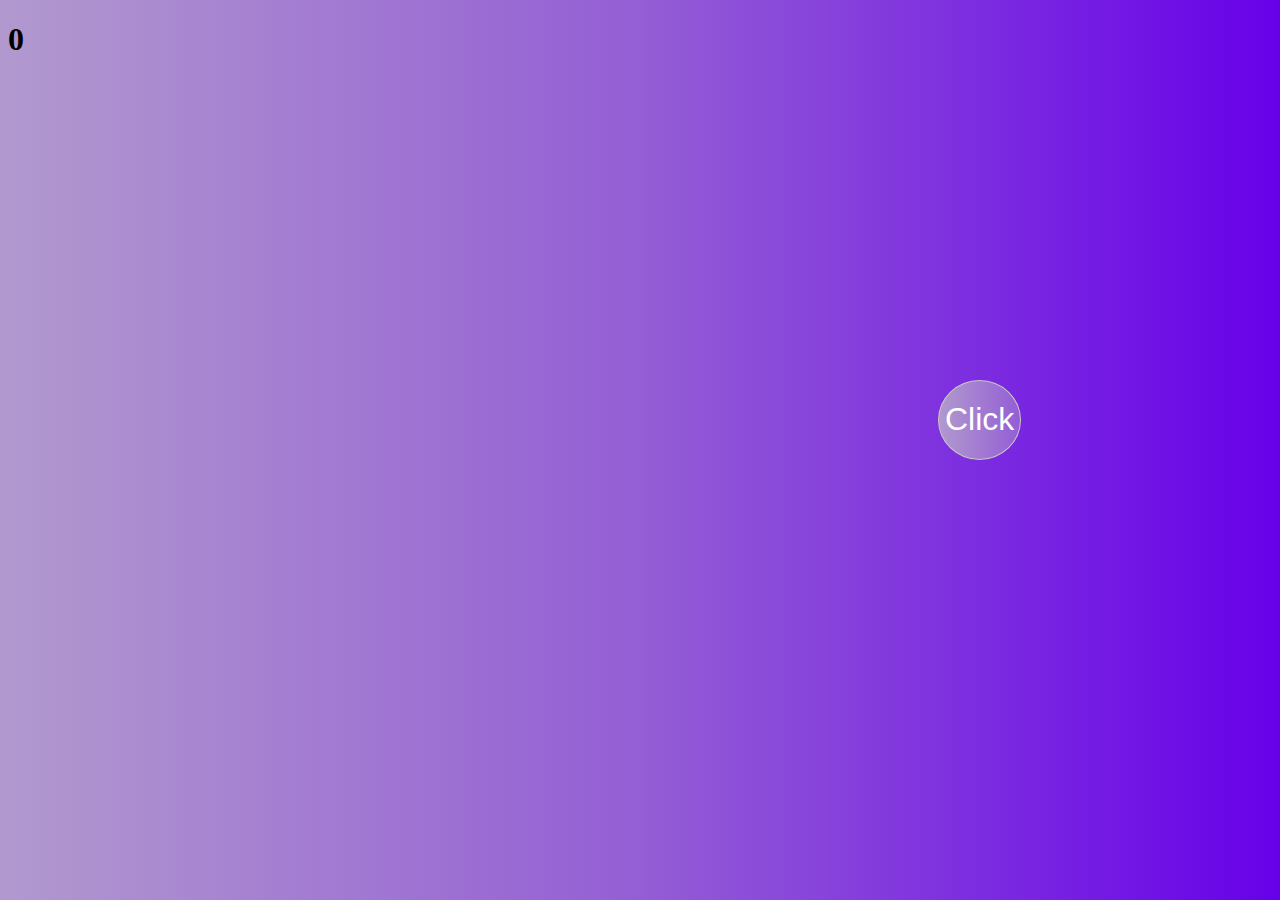
<file: aim game/index.html>
<!DOCTYPE html>
<html lang="en">

<head>
    <meta charset="UTF-8">
    <meta http-equiv="X-UA-Compatible" content="IE=edge">
    <meta name="viewport" content="width=device-width, initial-scale=1.0">
    <title>Document</title>
    <link rel="stylesheet" href="style.css">
</head>

<body>
    <h1>0</h1>

    <div class="container">
        <button>Click</button>
    </div>
    
    <script src="app.js"></script>
</body>

</html>
</file>
<file: aim game/style.css>
body{
    background: linear-gradient(90deg,#b199ce,#945ed5,#6700e9 );
    overflow: hidden;
}

button{
    background: linear-gradient(90deg,#b199ce,#945ed5 );
    border: 1px solid rgb(199, 199, 199);
    color: white ;
}
.container{
    display: flex;
    align-items: center;
}

.container button{
    height: 80px;
    border-radius: 50%;
    font-size:2rem;
    margin:300px 930px;
}
</file>
